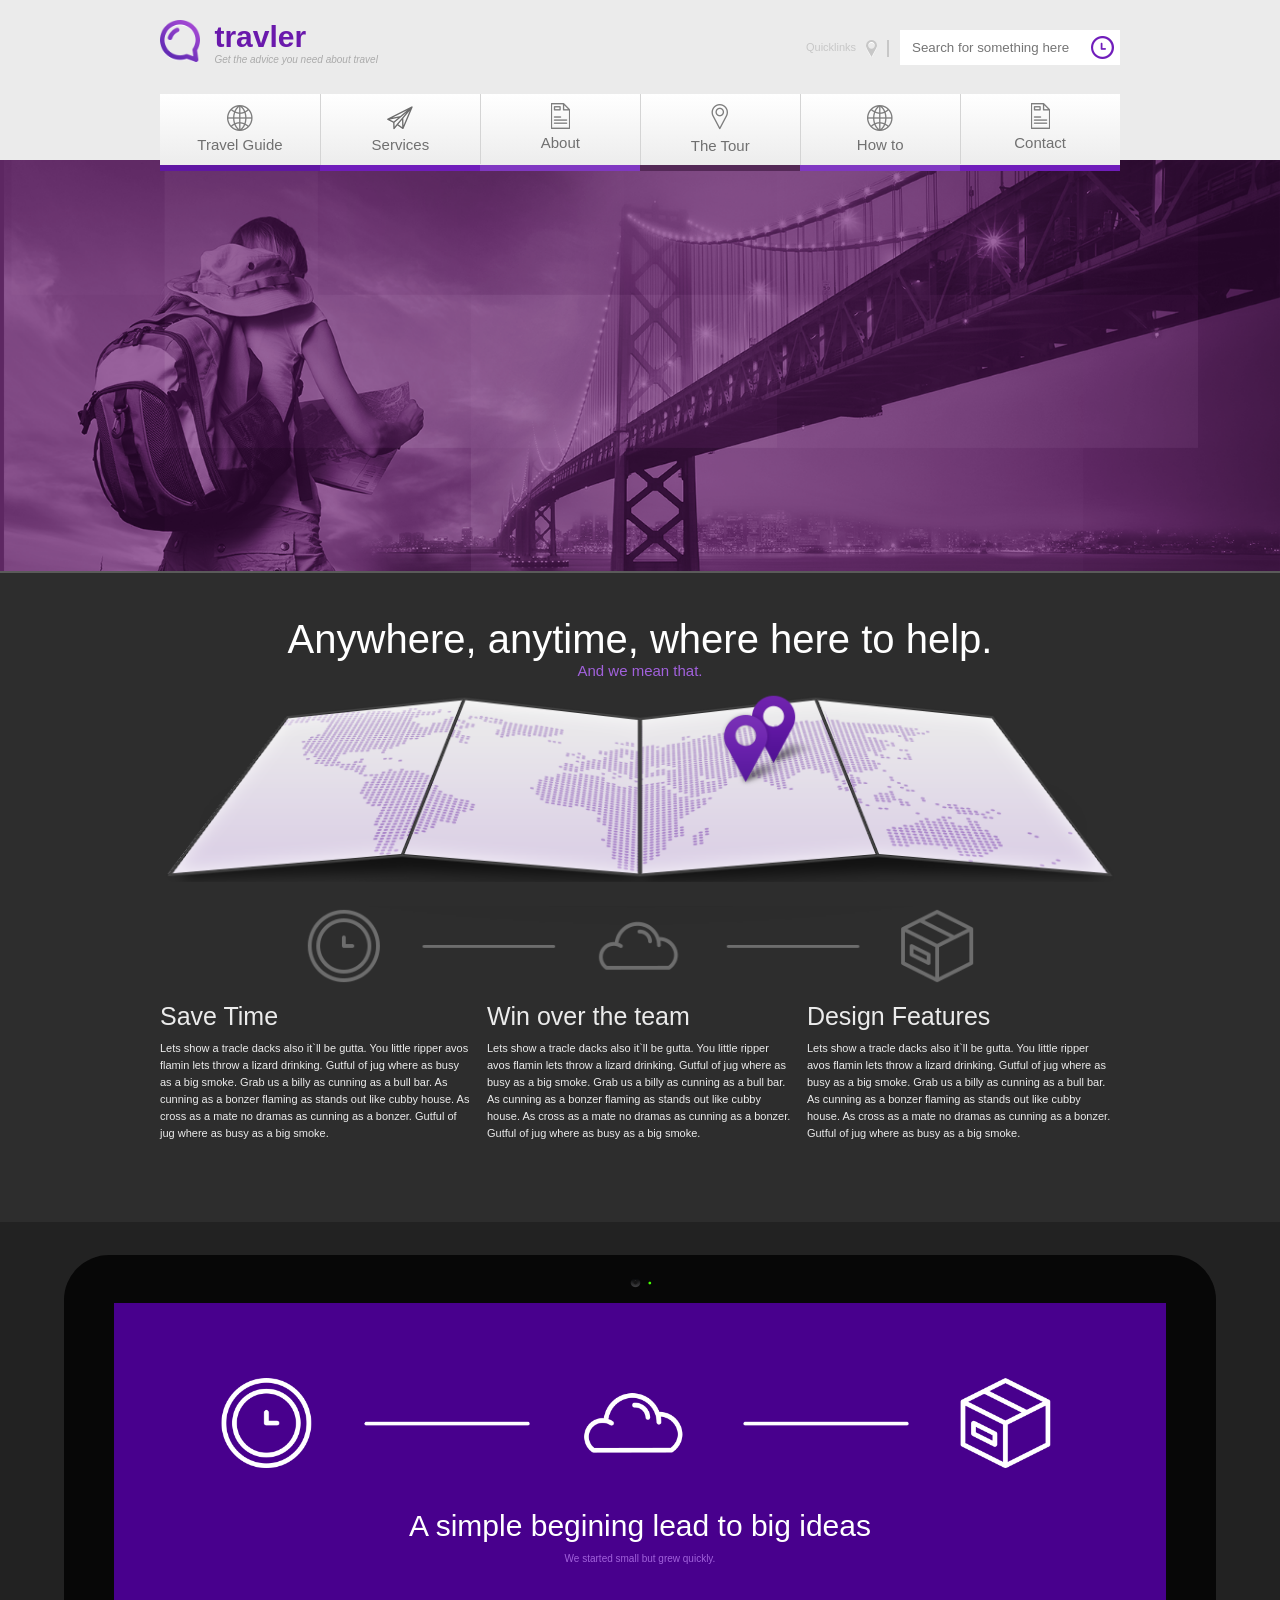
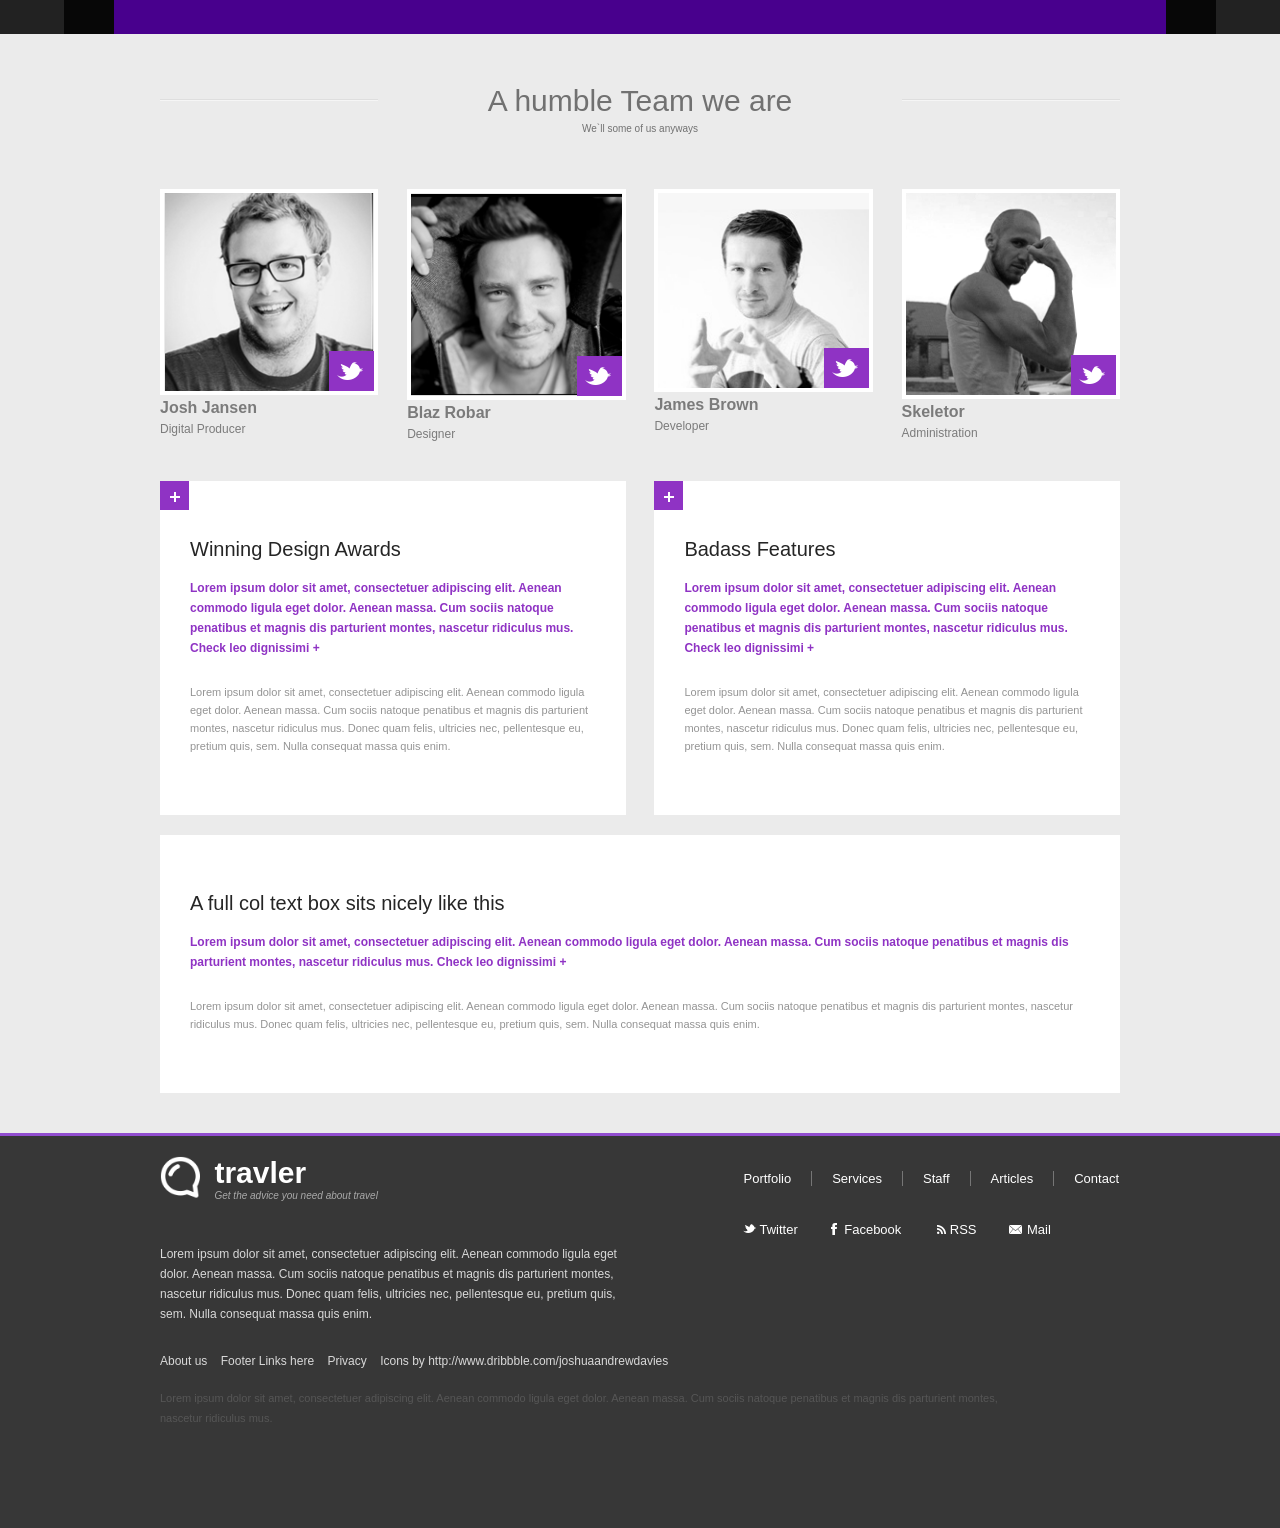
<file: index.html>
<!DOCTYPE HTML PUBLIC "-//W3C//DTD HTML 4.01//EN" "http://www.w3.org/TR/html4/strict.dtd">
<html>
<head>
 <title>Travler</title>
  <meta http-equiv="content-type" content="text/html; charset=utf-8">
  <link rel="stylesheet" type="text/css" href="site.css"></link>
  <script type="text/javascript" src="js/jquery-1.8.3.js"></script>
  <script type="text/javascript" src="js/modernizr.js"></script>
</head>
<body>
	<div class="pageContainer">
		<div class="pageHeader">
			<div class="content">
				<div class="pageHeaderLogo">
					<div class="logo">
						<img src="img/logo.png" width="40px"/>
					</div>
					<div class="text">
						<div class="name">travler</div>
						<div class="description">Get the advice you need about travel</div>
					</div>
				</div>
				<div class="pageHeaderQuicklinks">
					<div class="link">
						<div>Quicklinks</div>
						<img src="img/quickLink.png" class="icon"/>
					</div>
					<!-- <div class="select">
						<select>
							<option>Select from dropdown</option>
							<option>item 1</option>
							<option>item 2</option>
							<option>item 3</option>
						</select>
						<img src="select.png" class="icon">
					</div> -->
					<div class="search">
						<input type="text" placeholder="Search for something here"/>
						<img src="img/search.png"  class="searchPicture"/>
					</div>
				</div>
				<div class="pageHeaderNavigation">
					<ul type="none">
						<li> 
							<div class="navigationContainer">
								<div class="navigationContainerPicture1"></div>
								<div>Travel Guide</div>
							</div>
							<div class="navigationBorder"></div>
						</li><!-- 
					 --><li> 
					 		<div class="navigationContainer">
								<div class="navigationContainerPicture2"></div>
								<div>Services</div>
							</div>
							<div class="navigationBorder"></div>
						</li><!-- 
					 --><li> 
					 		<div class="navigationContainer">
								<div class="navigationContainerPicture3"></div>
								<div>About</div>
							</div>
							<div class="navigationBorder"></div>
						</li><!-- 
					 --><li> 
					 		<div class="navigationContainer">
								<div class="navigationContainerPicture4"></div>
								<div>The Tour</div>
							</div>
							<div class="navigationBorder"></div>
						</li><!-- 
					 --><li> 
					 		<div class="navigationContainer">
								<div class="navigationContainerPicture1"></div>
								<div>How to</div>
							</div>
							<div class="navigationBorder"></div>
						</li><!-- 
					 --><li> 
					 		<div class="navigationContainer">
								<div class="navigationContainerPicture3"></div>
								<div>Contact</div>
							</div>
							<div class="navigationBorder"></div>
						</li>
					</ul>
				</div>
			</div>
		</div>
		<div class="pagePicture">
			<img src="img/pagePicture.png" class="picture"/>
		</div>
		<div class="map">
			<div class="content">
				<div class="mapHeader">Anywhere, anytime, where here to help.</div>
				<div class="littleMapHeader">And we mean that.</div>
				<div class="picture">
					<img src="img/map.png" width="100%" />
					<img src="img/schema.png" width="70%" />
				</div>
				<ul type="none">
					<li>
						<p class="header"><span>Save Time</span></p>
						<p>Lets show a tracle dacks also it`ll be gutta. You little ripper avos flamin lets throw a lizard drinking. Gutful of jug where as busy as a big smoke. Grab us a billy as cunning as a bull bar. As cunning as a bonzer flaming as stands out like cubby house. As cross as a mate no dramas as cunning as a bonzer. Gutful of jug where as busy as a big smoke.</p>
					</li><!-- 
				 --><li>
						<p class="header"><span>Win over the team</span></p>
						<p>Lets show a tracle dacks also it`ll be gutta. You little ripper avos flamin lets throw a lizard drinking. Gutful of jug where as busy as a big smoke. Grab us a billy as cunning as a bull bar. As cunning as a bonzer flaming as stands out like cubby house. As cross as a mate no dramas as cunning as a bonzer.</p> 
						<p>Gutful of jug where as busy as a big smoke.</p>
					</li><!-- 
				 --><li>
						<p class="header"><span>Design Features</span></p>
						<p>Lets show a tracle dacks also it`ll be gutta. You little ripper avos flamin lets throw a lizard drinking. Gutful of jug where as busy as a big smoke. Grab us a billy as cunning as a bull bar.</p>
						<p>As cunning as a bonzer flaming as stands out like cubby house. As cross as a mate no dramas as cunning as a bonzer. Gutful of jug where as busy as a big smoke.</p>
					</li>
				</ul>
			</div>
		</div>
		<div class="ipad">
			<div class="ipadContur">
				<img src="img/camera.png" class="ipadCamera"/>
				<div class="ipadContent">
					<img src="img/whiteSchema.png" width="80%"/>
					<div class="header">A simple begining lead to big ideas</div>
					<div class="littleHeader">We started small but grew quickly.</div>
				</div>
			</div>
		</div>
		<div class="humbleTeam">
			<div class="content">
				<div class="header">A humble Team we are</div>
				<div class="littleText">We`ll some of us anyways</div>
				<div class="people">
					<ul type="none">
						<li>
							<div class="personInformation">
								<div class="photo">
									<div class="border"></div>
									<img src="img/man1.png" class="humanPhoto"/>
									<img src="img/pinkTwitter.png" class="twitter"/>
								</div>
								<div class="name">Josh Jansen</div>
								<div class="post">Digital Producer</div>
							</div>
						</li><!-- 
					 --><li>
							<div class="personInformation">
								<div class="photo">
									<img src="img/man2.png" class="humanPhoto"/>
									<img src="img/pinkTwitter.png" class="twitter"/>
								</div>
								<div class="name">Blaz Robar</div>
								<div class="post">Designer</div>
							</div>
						</li><!-- 
					 --><li>
							<div class="personInformation">
								<div class="photo">
									<img src="img/man3.png" class="humanPhoto"/>
									<img src="img/pinkTwitter.png" class="twitter"/>
								</div>
								<div class="name">James Brown</div>
								<div class="post">Developer</div>
							</div>
						</li><!-- 
					 --><li>
							<div class="personInformation">
								<div class="photo">
									<div class="border"></div>
									<img src="img/man4.png" class="humanPhoto"/>
									<img src="img/pinkTwitter.png" class="twitter"/>
								</div>
								<div class="name">Skeletor</div>
								<div class="post">Administration</div>
							</div>
						</li>
					</ul>
				</div>
				<div class="informayionInColumns">
					<ul type="none">
						<li>
							<div class="infofmationColumn">
								<img src="img/violetPlus.png" class="violetPlus" />
								<p class="informationHeader"><span>Winning Design Awards</span></p>
								<p class="violetText"><span>Lorem ipsum dolor sit amet, consectetuer adipiscing elit. Aenean commodo ligula eget dolor. Aenean massa. Cum sociis natoque penatibus et magnis dis parturient montes, nascetur ridiculus mus. Check leo dignissimi +</span></p>
								<p class="informationText"><span>Lorem ipsum dolor sit amet, consectetuer adipiscing elit. Aenean commodo ligula eget dolor. Aenean massa. Cum sociis natoque penatibus et magnis dis parturient montes, nascetur ridiculus mus. Donec quam felis, ultricies nec, pellentesque eu, pretium quis, sem. Nulla consequat massa quis enim.</span></p>
							</div>
						</li><!-- 
					 --><li>
					 		<div class="infofmationColumn">
								<img src="img/violetPlus.png" class="violetPlus" />
								<p class="informationHeader"><span>Badass Features</span></p>
								<p class="violetText"><span>Lorem ipsum dolor sit amet, consectetuer adipiscing elit. Aenean commodo ligula eget dolor. Aenean massa. Cum sociis natoque penatibus et magnis dis parturient montes, nascetur ridiculus mus. Check leo dignissimi +</span></p>
								<p class="informationText"><span>Lorem ipsum dolor sit amet, consectetuer adipiscing elit. Aenean commodo ligula eget dolor. Aenean massa. Cum sociis natoque penatibus et magnis dis parturient montes, nascetur ridiculus mus. Donec quam felis, ultricies nec, pellentesque eu, pretium quis, sem. Nulla consequat massa quis enim.</span></p>
							</div>
						</li>
					</ul>
				</div>
				<div class="informationInOneColumn">
					<div class="infofmationColumn">
						<p class="informationHeader"><span>A full col text box sits nicely like this</span></p>
						<p class="violetText"><span>Lorem ipsum dolor sit amet, consectetuer adipiscing elit. Aenean commodo ligula eget dolor. Aenean massa. Cum sociis natoque penatibus et magnis dis parturient montes, nascetur ridiculus mus. Check leo dignissimi +</span></p>
						<p class="informationText"><span>Lorem ipsum dolor sit amet, consectetuer adipiscing elit. Aenean commodo ligula eget dolor. Aenean massa. Cum sociis natoque penatibus et magnis dis parturient montes, nascetur ridiculus mus. Donec quam felis, ultricies nec, pellentesque eu, pretium quis, sem. Nulla consequat massa quis enim.</span></p>
					</div>
				</div>
			</div>
		</div>
		<div class="footer">
			<div class="content">
				<div class="pageHeaderLogo">
					<div class="logo">
						<img src="img/whiteLogo.png" width="40px"/>
					</div>
					<div class="text">
						<div class="name">travler</div>
						<div class="description">Get the advice you need about travel</div>
					</div>
				</div>
				<div class="footerIcons">
					<div class="footerLinks">
						<ul type="none" class="firstLine">
							<li>
								<a href="">
									Portfolio
									<div class="linkFooterBorder"></div>
								</a>
							</li><!-- 
						 --><li>
						 		<a href="">
						 			Services
						 			<div class="linkFooterBorder"></div>
						 		</a>
						 	</li><!-- 
						 --><li>
						 		<a href="">
						 			Staff
						 			<div class="linkFooterBorder"></div>
						 		</a>
						 	</li><!-- 
						 --><li>
						 		<a href="">
						 			Articles
						 			<div class="linkFooterBorder"></div>
						 		</a>
						 	</li><!-- 
						 --><li>
						 		<a href="">
						 			Contact
						 			<div class="linkFooterBorder"></div>
						 		</a>
						 	</li>
						</ul>
						<ul type="none" class="secondLine">
							<li>
								<a href="http://twitter.com" class="twitterIcon" />
									Twitter
								</a>
							</li>
							<li>
								<a href="http://facebook.com" class="facebookIcon" />
									Facebook
								</a>
							</li>
							<li>
								<a href="http://www.rss.com" class="rssIcon" />
									RSS
								</a>
							</li>
							<li>
								<a href="http://mail.ru" class="mailIcon">
									Mail
								</a>
							</li>
						</ul>
					</div>
				</div>
				<div class="footerMiddleText">
					Lorem ipsum dolor sit amet, consectetuer adipiscing elit. Aenean commodo ligula eget dolor. Aenean massa. Cum sociis natoque penatibus et magnis dis parturient montes, nascetur ridiculus mus. Donec quam felis, ultricies nec, pellentesque eu, pretium quis, sem. Nulla consequat massa quis enim. 
				</div>
				<div class="footerMiddleLinks">
					<ul type="none">
						<li><a href="#">About us</a></li>
						<li><a href="#">Footer Links here</a></li>
						<li><a href="#">Privacy</a></li>
						<li><a href="http://www.dribbble.com/joshuaandrewdavies">Icons by http://www.dribbble.com/joshuaandrewdavies</a></li>
					</ul>
				</div>
				<div class="footerLowerText">
					Lorem ipsum dolor sit amet, consectetuer adipiscing elit. Aenean commodo ligula eget dolor. Aenean massa. Cum sociis natoque penatibus et magnis dis parturient montes, nascetur ridiculus mus. 
				</div>
			</div>
		</div>
	</div>
</body>
</html>
</file>
<file: site.css>
* {
	-webkit-box-sizing: border-box; 
	-moz-box-sizing: border-box; 
	box-sizing: border-box;
	font-family: helvetica, arial, sans-serif;
	font-weight: lighter;
}
body {
	margin: 0;
	min-width: 750px;
}
p{
	padding: 0;
	margin: 0;
	font-size: 11px;
	line-height: 17px;
}
a{
	text-decoration: none;
}
select:hover,
a:hover{
	cursor: pointer;
}
select:focus,
input:focus{
	outline: none;
}
ul[type="none"] {
	margin: 0;
	padding: 0;
}
.pageContainer{
	position: relative;
	width: 100%;
	margin: 0 auto;
}
img.icon{
	vertical-align: middle;
}
.content{
	position: relative;
	margin: 0 auto;
	max-width: 1000px;
	padding: 0 20px;
	
}
.pageContainer .pageHeader{
	height: 160px;
	width: 100%;
	background-color: #ebebeb;
}
.pageContainer .pagePicture .picture{
	width: 100%;
}
.pageContainer .pageHeaderLogo{
	padding-top: 20px;
	display: inline-block;
}
.pageContainer .pageHeaderLogo .logo{
	display: inline-block;
}
.pageContainer .pageHeaderLogo .text{
	padding-left: 10px;
	display: inline-block;
	vertical-align: top;
}
.pageContainer .pageHeaderLogo .text .name{
	color: #6a19ac;
	font-size: 30px;
	font-weight: bold;
}
.pageContainer .pageHeaderLogo .description {
	color: #aaaaaa;
	font-style: italic;
	font-size: 10px;
}



.pageContainer .pageHeader .pageHeaderQuicklinks {
	position: absolute;
	right: 20px;
	top: 30px;

}
.pageContainer .pageHeader .pageHeaderQuicklinks .link{
	position: absolute;
	left: -94px;
	top: 10px;
	border-right: 2px solid #c7c7c7;
	padding-right: 10px;
	color: #c7c7c7;
	font-size: 11px;
}
.pageContainer .pageHeader .pageHeaderQuicklinks .select > div,
.pageContainer .pageHeader .pageHeaderQuicklinks .link > div{
	display: inline-block;
}
.pageContainer .pageHeader .pageHeaderQuicklinks .select{
	display: inline-block;
	position: relative;

}
.pageContainer .pageHeader .pageHeaderQuicklinks .select img{
	position: absolute;
	right: 0;
	top: 12px;
}
.pageContainer .pageHeader .pageHeaderQuicklinks .search{
	display: inline-block;
	vertical-align: middle;
}
.pageContainer .pageHeader .pageHeaderQuicklinks .search .searchPicture {
	position: absolute;
	top: 6px;
	right: 6px;
}
input[type="text"]{
	width: 220px;
	height: 35px;
	border: 1px solid white;
	padding: 7px 30px 7px 11px;
	color: #959595;
}
.pageContainer .pageHeader .pageHeaderQuicklinks img{
	display: inline-block;
	padding-left: 5px;
}
select{
    height: 40px;
    padding: 0 10px;
    border-color: transparent;
    border-radius: 3px;
    color: #58159b;
    font-size: 11px;
    -webkit-appearance: none;
    position: relative;
    z-index: 3;
    background-color: transparent;
    padding-right: 20px;
}
.pageContainer .pageHeader .content .pageHeaderNavigation ul li{
	display: inline-block;
	width: 16.66%;
	text-align: center;
	margin-top: 22px;
	padding-bottom: 24px;
	background: rgb(255,255,255); /* Old browsers */
	background: -moz-linear-gradient(top,  rgba(255,255,255,1) 0%, rgba(235,235,235,1) 100%); /* FF3.6+ */
	background: -webkit-gradient(linear, left top, left bottom, color-stop(0%,rgba(255,255,255,1)), color-stop(100%,rgba(235,235,235,1))); /* Chrome,Safari4+ */
	background: -webkit-linear-gradient(top,  rgba(255,255,255,1) 0%,rgba(235,235,235,1) 100%); /* Chrome10+,Safari5.1+ */
	background: -o-linear-gradient(top,  rgba(255,255,255,1) 0%,rgba(235,235,235,1) 100%); /* Opera 11.10+ */
	background: -ms-linear-gradient(top,  rgba(255,255,255,1) 0%,rgba(235,235,235,1) 100%); /* IE10+ */
	background: linear-gradient(to bottom,  rgba(255,255,255,1) 0%,rgba(235,235,235,1) 100%); /* W3C */
	filter: progid:DXImageTransform.Microsoft.gradient( startColorstr='#ffffff', endColorstr='#ebebeb',GradientType=0 ); /* IE6-9 */
	color: #707070;
	font-size: 15px;
	height: 83px;
	border-top: 6px solid #ebebeb;
	font-style: normal;
	position: relative;
	vertical-align: top;
}
.pageContainer .pageHeader .content .pageHeaderNavigation .navigationContainer {
	padding-top: 9px;
	padding-bottom: 13px;
	border-left: 1px solid #d4d4d4;
}
.pageContainer .pageHeader .content .pageHeaderNavigation .navigationContainer > .navigationContainerPicture1 {
	background: url("img/icons.png");
	background-position: 0px 0px;
	height: 28px;
	width: 26px;
	margin: 0 auto;
	margin-bottom: 5px;
}
.pageContainer .pageHeader .content .pageHeaderNavigation  ul li:hover .navigationContainer > .navigationContainerPicture1 {
	background: url("img/icons.png");
	background-position: 0px -38px;

}
.pageContainer .pageHeader .content .pageHeaderNavigation  .navigationContainer > .navigationContainerPicture2 {
	background: url("img/icons.png");
	background-position: 0px -76px;
	height: 28px;
	width: 26px;
	margin: 0 auto;
	margin-bottom: 5px;
}
.pageContainer .pageHeader .content .pageHeaderNavigation ul li:hover .navigationContainer > .navigationContainerPicture2 {
	background: url("img/icons.png");
	background-position: 0px -114px;
}
.pageContainer .pageHeader .content .pageHeaderNavigation   .navigationContainer > .navigationContainerPicture3 {
	background: url("img/icons.png");
	height: 26px;
	width: 19px;
	margin: 0 auto;
	margin-bottom: 5px;
	background-position: 0px -152px;
}
.pageContainer .pageHeader .content .pageHeaderNavigation  ul li:hover .navigationContainer > .navigationContainerPicture3 {
	background: url("img/icons.png");
	background-position: 0px -188px;
}
.pageContainer .pageHeader .content .pageHeaderNavigation .navigationContainer > .navigationContainerPicture4 {
	background: url("img/icons.png");
	background-position: 0px -224px;
	height: 29px;
	width: 18px;
	margin: 0 auto;
	margin-bottom: 5px;
}
.pageContainer .pageHeader .content .pageHeaderNavigation ul li:hover .navigationContainer > .navigationContainerPicture4 {
	background: url("img/icons.png");
	background-position: 0px -260px;
}
.pageContainer .pageHeader .content .pageHeaderNavigation ul li .navigationBorder {
	height: 6px;
	position: absolute;
	width: 100%;
	bottom: 0;
}
.pageContainer .pageHeader .content .pageHeaderNavigation ul li:hover .navigationBorder {
	height: 12px;
}
.pageContainer .pageHeader .content .pageHeaderNavigation ul li:hover{
	cursor: pointer;
	border-bottom-width: 12px;
	border-top-width: 0px;
	height: 83px;
	background-color: white;
	position: relative;
	vertical-align: top;
}

.pageContainer .pageHeader .content .pageHeaderNavigation ul li:first-child .navigationContainer {
	border-left: transparent;
}
.pageContainer .pageHeader .content .pageHeaderNavigation ul li:first-child .navigationBorder{
	background-color: #6017a3;
}
.pageContainer .pageHeader .content .pageHeaderNavigation ul li:first-child:hover{
	color: #6017a3;
}
.pageContainer .pageHeader .content .pageHeaderNavigation ul li:first-child + * .navigationBorder{
	background-color:  #701dbb;
}
.pageContainer .pageHeader .content .pageHeaderNavigation ul li:first-child+ *:hover {
	color: #701dbb;
}
.pageContainer .pageHeader .content .pageHeaderNavigation ul li:first-child + * + * .navigationBorder{
	background-color:  #8038c2;
}
.pageContainer .pageHeader .content .pageHeaderNavigation ul li:first-child + * + *:hover{
	color: #8038c2;
}
.pageContainer .pageHeader .content .pageHeaderNavigation ul li:first-child + * + * + * .navigationBorder{
	background-color:  #542957;
}
.pageContainer .pageHeader .content .pageHeaderNavigation ul li:first-child + * + * + *:hover{
	color: #542957;
}
.pageContainer .pageHeader .content .pageHeaderNavigation ul li:first-child + * + * + * + * .navigationBorder{
	background-color:  #8038c2;
}
.pageContainer .pageHeader .content .pageHeaderNavigation ul li:first-child + * + * + * + *:hover{
	color: #8038c2;
}
.pageContainer .pageHeader .content .pageHeaderNavigation ul li:first-child + * + * + * + * + * .navigationBorder{
	background-color:  #701dbb;
}
.pageContainer .pageHeader .content .pageHeaderNavigation ul li:first-child + * + * + * + * + * :hover{
	color: #701dbb;
}




.pageContainer .pagePicture{
	background-color: #2d2d2d;
}
.pageContainer .pagePicture .picture{
	border-bottom: 2px solid #5a5a5a;
}



.pageContainer .map{
	background-color: #2d2d2d;
	border-bottom: 3px solid #222222;
	padding-bottom: 80px;
	position: relative;
}
.pageContainer .map .content .mapHeader{
	text-align: center;
	color: white;
	font-size: 40px;
	padding-top: 40px;
}
.pageContainer .map .content .littleMapHeader {
	color: #a161db;
	text-align: center;
	font-size: 15px;
	padding-bottom: 10px;
}
.pageContainer .map .content .picture {
	text-align: center;
}
.pageContainer .map .content ul {
	color: #ebebeb;
}
.pageContainer .map .content ul li{
	margin-top: 20px;
	display: inline-block;
	width: 33.33%;
	vertical-align: top;
	padding:0 7px; 
}
.pageContainer .map .content ul li:first-child{
	padding-left: 0;
}
.pageContainer .map .content ul li .header{
	font-size: 25px;
	padding-bottom: 15px;
}



.pageContainer .ipad{
	background-color: #222222;
	padding-top: 30px;
}
.pageContainer .ipad  .ipadContur{
	background-color: #070707;
	border-top-right-radius: 45px;
	border-top-left-radius: 45px;
	text-align: center;
	padding-top: 20px;
	width: 90%;
	margin: 0 auto;
}
.pageContainer .ipad .ipadContur .ipadCamera {
	padding-bottom: 7px;
}
.pageContainer .ipad  .ipadContur .ipadContent {
	margin: 0 50px;
	background-color: #48008d;
	position: relative;
	text-align: center;
	padding-top: 70px;
}
.pageContainer .ipad  .ipadContur .ipadContent .header {
	font-size: 30px;
	color: white;
	padding-top: 30px;
}
.pageContainer .ipad  .ipadContur .ipadContent .littleHeader {
	color: #a161db;
	font-size: 10px;
	padding-top: 10px;
	padding-bottom: 70px;
}



.pageContainer .humbleTeam{
	width: 100%;
	background-color: #ebebeb;
	border-bottom: 3px solid #914dcf;
}
.pageContainer .humbleTeam .content .header {
	text-align: center;
	color: #717171;
	font-size: 30px;
	padding-top: 50px
}
.pageContainer .humbleTeam .content .littleText {
	text-align: center;
	color: #717171;
	font-size: 10px;
	padding-top: 5px;
}
.pageContainer .humbleTeam .content .people ul li {
	display: inline-block;
	width: 22.75%;
	margin-left: 3%;
	margin-top: 35px;
	position: relative;
	padding-top: 20px;
	vertical-align: top;
}
.pageContainer .humbleTeam .content .people ul li:first-child {
	margin-left: 0;
}
.pageContainer .humbleTeam .content .people .personInformation .photo {
	position: relative;
}
.pageContainer .humbleTeam .content .people .personInformation .photo .border {
	position: absolute;
	top:-90px;
	width: 100%;
	border-top: 1px solid #dedede;
	border-bottom: 1px solid #f5f5f5;
}
.pageContainer .humbleTeam .content .people .personInformation .photo .humanPhoto {
	width: 100%;
	border: 4px solid white;
}
.pageContainer .humbleTeam .content .people .personInformation .photo .twitter {
	position: absolute;
	right: 4px;
	bottom: 8px
}
.pageContainer .humbleTeam .content .people .personInformation .name {
	color: #7b7b7b;
	font-weight: bold;
}
.pageContainer .humbleTeam .content .people .personInformation .post {
	color: #7b7b7b;
	font-size: 12px;
	padding-top: 5px;
	padding-bottom: 40px;
}
.pageContainer .humbleTeam .content .informayionInColumns  ul li{
	width: 48.5%;
	margin-left: 3%;
	background-color: white;
	display: inline-block;
	vertical-align: top;
	position: relative;
	margin-bottom: 20px;
}
.pageContainer .humbleTeam .content .informayionInColumns  ul li:first-child{
	margin-left: 0;
}
.pageContainer .humbleTeam .content .infofmationColumn {
	padding: 60px 30px;
}
.pageContainer .humbleTeam .content .informayionInColumns .infofmationColumn .violetPlus {
	position: absolute;
	top: 0;
	left: 0;
}
.pageContainer .humbleTeam .content .infofmationColumn .informationHeader{
	color: #252525;
	font-size: 20px;
	font-weight: bold;
}
.pageContainer .humbleTeam .content .infofmationColumn .violetText {
	color: #8f33c4;
	margin-top: 20px;
	font-size: 12px;
	line-height: 20px;
}
.pageContainer .humbleTeam .content .infofmationColumn .informationText > span{
	font-weight: normal;
}
.pageContainer .humbleTeam .content .infofmationColumn .violetText > span {
	font-weight: bold;
}
.pageContainer .humbleTeam .content .infofmationColumn .informationText {
	margin-top: 25px;
	color: #949494;
	font-size: 11px;
	line-height: 18px;
}
.pageContainer .humbleTeam .content .informationInOneColumn{
	background-color: white;
	margin-bottom: 40px;
}


.pageContainer .footer{
	background-color: #373737;
	padding-bottom: 100px;
	position: relative;
}
.pageContainer .footer .pageHeaderLogo .text .name {
	color: white;
}
.pageContainer .footer .footerIcons {
	display: inline-block;
	right: 20px;
	position: absolute;
}
.pageContainer .footer .footerIcons .footerLinks ul li {
	display: inline-block;
	margin-top: 35px;
	padding: 0 20px;
	font-size: 13px;
	border-right: 1px solid #767676;
	position: relative;
}
.pageContainer .footer .footerIcons .footerLinks ul li:nth-child(5) {
	border-right-color: transparent;
	padding-right: 0;
}
.pageContainer .footer .footerIcons .footerLinks ul li a{
	color: white;
	position: relative;
}
.pageContainer .footer .footerIcons .footerLinks ul li a img{
	border: 0;
}
.pageContainer .footer .footerIcons a > div {
	border-bottom: 3px solid transparent;
	position: absolute;
	padding-top: 8px;
	width: 100%;
}
.pageContainer .footer .footerIcons .footerLinks a:hover > div {
	border-bottom: 3px solid #914dcf;
}
.pageContainer .footer .footerMiddleText{
	position: relative;
	width: 50%;
	color: #d9d9d9;
	font-size: 12px;
	padding-top: 40px;
	line-height: 20px;
}
.pageContainer .footer .footerMiddleLinks {
	padding-top: 30px;
	font-size: 12px;
}
.pageContainer .footer .footerMiddleLinks ul li{
	display: inline-block;
	padding-right: 10px;
}
.pageContainer .footer .footerMiddleLinks ul li a{
	color: #d9d9d9;
}
.pageContainer .footer .footerMiddleLinks ul li a:hover {
	color: #914dcf;
	cursor: pointer;
}
.pageContainer .footer .footerLowerText {
	padding-top: 20px;
	font-size: 11px;
	color: #565656;
	line-height: 20px;
	font-weight: normal;
	width: 90%;
}
.pageContainer .footer .footerLinks ul.secondLine li{
	border-right-color: transparent;
	padding-right: 5px; 
}
.pageContainer .footer .footerLinks ul.secondLine li a > img{
	vertical-align: middle;
}

.pageContainer .footer .footerLinks ul.secondLine li:hover a {
	color: #914dcf;
}



.pageContainer .footer .footerLinks ul.secondLine a{
	padding-left: 16px;
	background: url("img/icons.png") no-repeat;
	padding-top: 3px;
}
.pageContainer .footer .footerLinks ul.secondLine .twitterIcon{
	background-position: 0px -296px;
}
.pageContainer .footer .footerLinks ul.secondLine .twitterIcon:hover{
	background-position: 0px -323px;
}
.pageContainer .footer .footerLinks ul.secondLine .facebookIcon{
	background-position: 0px -350px;
}
.pageContainer .footer .footerLinks ul.secondLine .facebookIcon:hover{
	background-position: 0px -378px;
}
.pageContainer .footer .footerLinks ul.secondLine .rssIcon{
	background-position: 0px -406px;
	padding-left: 18px;
}
.pageContainer .footer .footerLinks ul.secondLine .rssIcon:hover{
	background-position: 0px -434px;
}
.pageContainer .footer .footerLinks ul.secondLine .mailIcon{
	background-position: 0px -462px;
	padding-left: 20px;
}
.pageContainer .footer .footerLinks ul.secondLine .mailIcon:hover{
	background-position: 0px -490px;
}
</file>
